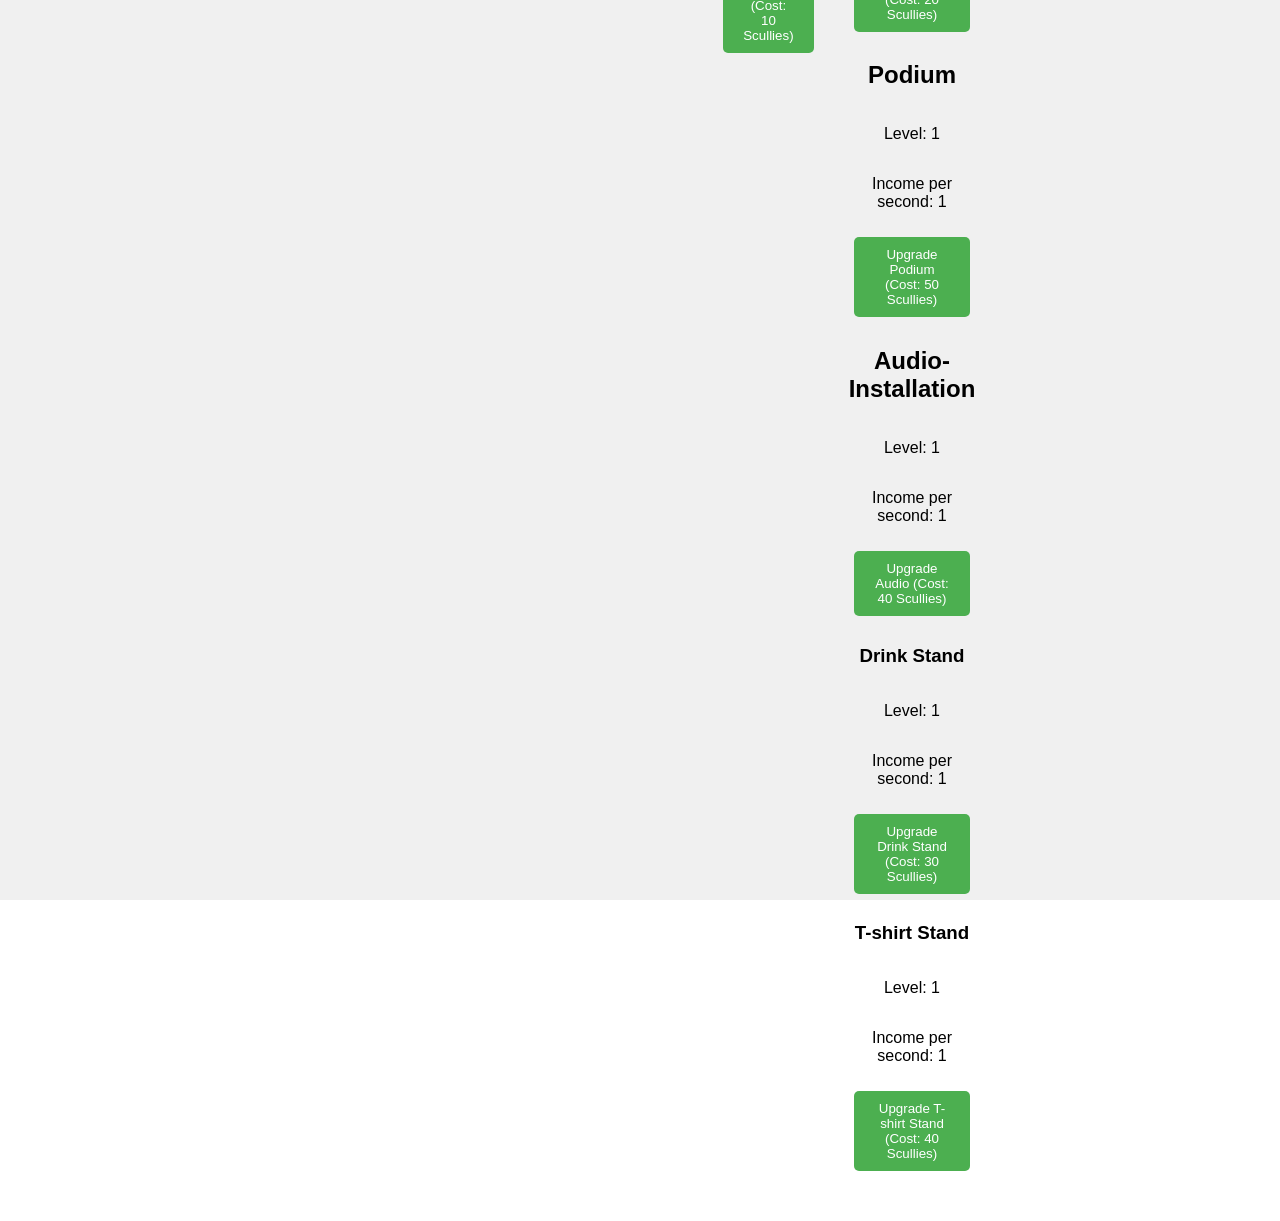
<file: index1.html>
<!DOCTYPE html>
<html lang="en">
<head>
  <meta charset="UTF-8">
  <meta name="viewport" content="width=device-width, initial-scale=1.0">
  <title>Rock Festival Idle Game</title>
  <link rel="stylesheet" href="styles.css">
</head>
<body>
  <div id="playingScreen">
    <div id="gameContainer">
      <h1>Rock Festival Idle Game</h1>
      <p>Scullies: <span id="scullies">0</span></p>

      <div id="gameContainer">
        <!-- Row 1 -->
        <div class="grid-item">
      <h2>Playing Field</h2>
      <p>Level: <span id="playingFieldLevel">1</span></p>
      <p>Income per second: <span id="playingFieldIncome">1</span></p>
      <button id="upgradePlayingFieldBtn">
        Upgrade Playing Field (Cost: 10 Scullies)
      </button>
   </div>
      <div class="grid-item">
    <!-- Concession Stands -->
    <div>
      <h2>Concession Stands</h2>
      <div>
        <h3>Food Stand</h3>
        <p>Level: <span id="foodStandLevel">1</span></p>
        <p>Income per second: <span id="foodStandIncome">1</span></p>
        <button id="upgradeFoodStandBtn">
          Upgrade Food Stand (Cost: 20 Scullies)
        </button>
    </div>
    <div class="grid-item">         
            <h2>Podium</h2>
            <p>Level: <span id="podiumLevel">1</span></p>
            <p>Income per second: <span id="podiumIncome">1</span></p>
            <button id="upgradePodiumBtn">Upgrade Podium (Cost: 50 Scullies)</button>
          </div>
                <!-- Row 2 -->
           <!-- Audio-Installation -->

          <div class="grid-item">
       
        <h2>Audio-Installation</h2>
        <p>Level: <span id="audioLevel">1</span></p>
        <p>Income per second: <span id="podiumIncome">1</span></p>
        <button id="upgradeAudioBtn">Upgrade Audio (Cost: 40 Scullies)</button>
      </div>

  <!-- Add placeholders for two more elements in the second row -->
  <div class="grid-item">
    <h3>Drink Stand</h3>
        <p>Level: <span id="drinkStandLevel">1</span></p>
        <p>Income per second: <span id="drinkStandIncome">1</span></p>
        <button id="upgradeDrinkStandBtn">
          Upgrade Drink Stand (Cost: 30 Scullies)
        </button>
      </div>
    <!-- Placeholder for an element -->
  </div>
  <div class="grid-item">
    <h3>T-shirt Stand</h3>
    <p>Level: <span id="tshirtStandLevel">1</span></p>
    <p>Income per second: <span id="tshirtStandIncome">1</span></p>
    <button id="upgradeTshirtStandBtn">
      Upgrade T-shirt Stand (Cost: 40 Scullies)
    </button>
  </div>
    <!-- Placeholder for an element -->
  
      
    </div>

   
    
      

    <script src="main.js"></script>
  </body>
</html>
</file>
<file: styles.css>
/* Reset some default styles */
body, html {
    margin: 0;
    padding: 0;
    font-family: Arial, sans-serif;
  }
  
  /* Full-screen playing screen */
  #playingScreen {
    background-color: #f0f0f0;
    display: flex;
    flex-direction: column;
    align-items: center;
    justify-content: center;
    height: 100vh; /* vh = viewport height */
  }
  
  /* Create a grid layout for game elements */
  #gameContainer {
    display: grid;
    grid-template-columns: repeat(3, 1fr); /* 3 columns, equal width */
    gap: 20px; /* Add some space between grid items */
    max-width: 800px;
    padding: 20px;
    box-sizing: border-box; /* Include padding in the max-width calculation */
  }
  
  /* Center all the elements within the game container */
  h1, h2, h3, p, button {
    text-align: center;
  }
  
  /* Style the buttons */
  button {
    padding: 10px 20px;
    background-color: #4CAF50;
    color: white;
    border: none;
    cursor: pointer;
    margin: 10px;
    border-radius: 5px;
  }
  
  button:hover {
    background-color: #45a049;
  }
  
  /* Adjust font sizes for mobile devices */
  @media (max-width: 600px) {
    h1 {
      font-size: 28px;
    }
    
    h2 {
      font-size: 24px;
    }
    
    h3 {
      font-size: 20px;
    }
    
    p, button {
      font-size: 16px;
    }
  }
  
  /* Custom styles for grid items */
  .grid-item {
    display: flex;
    flex-direction: column;
    align-items: center;
  }
</file>
